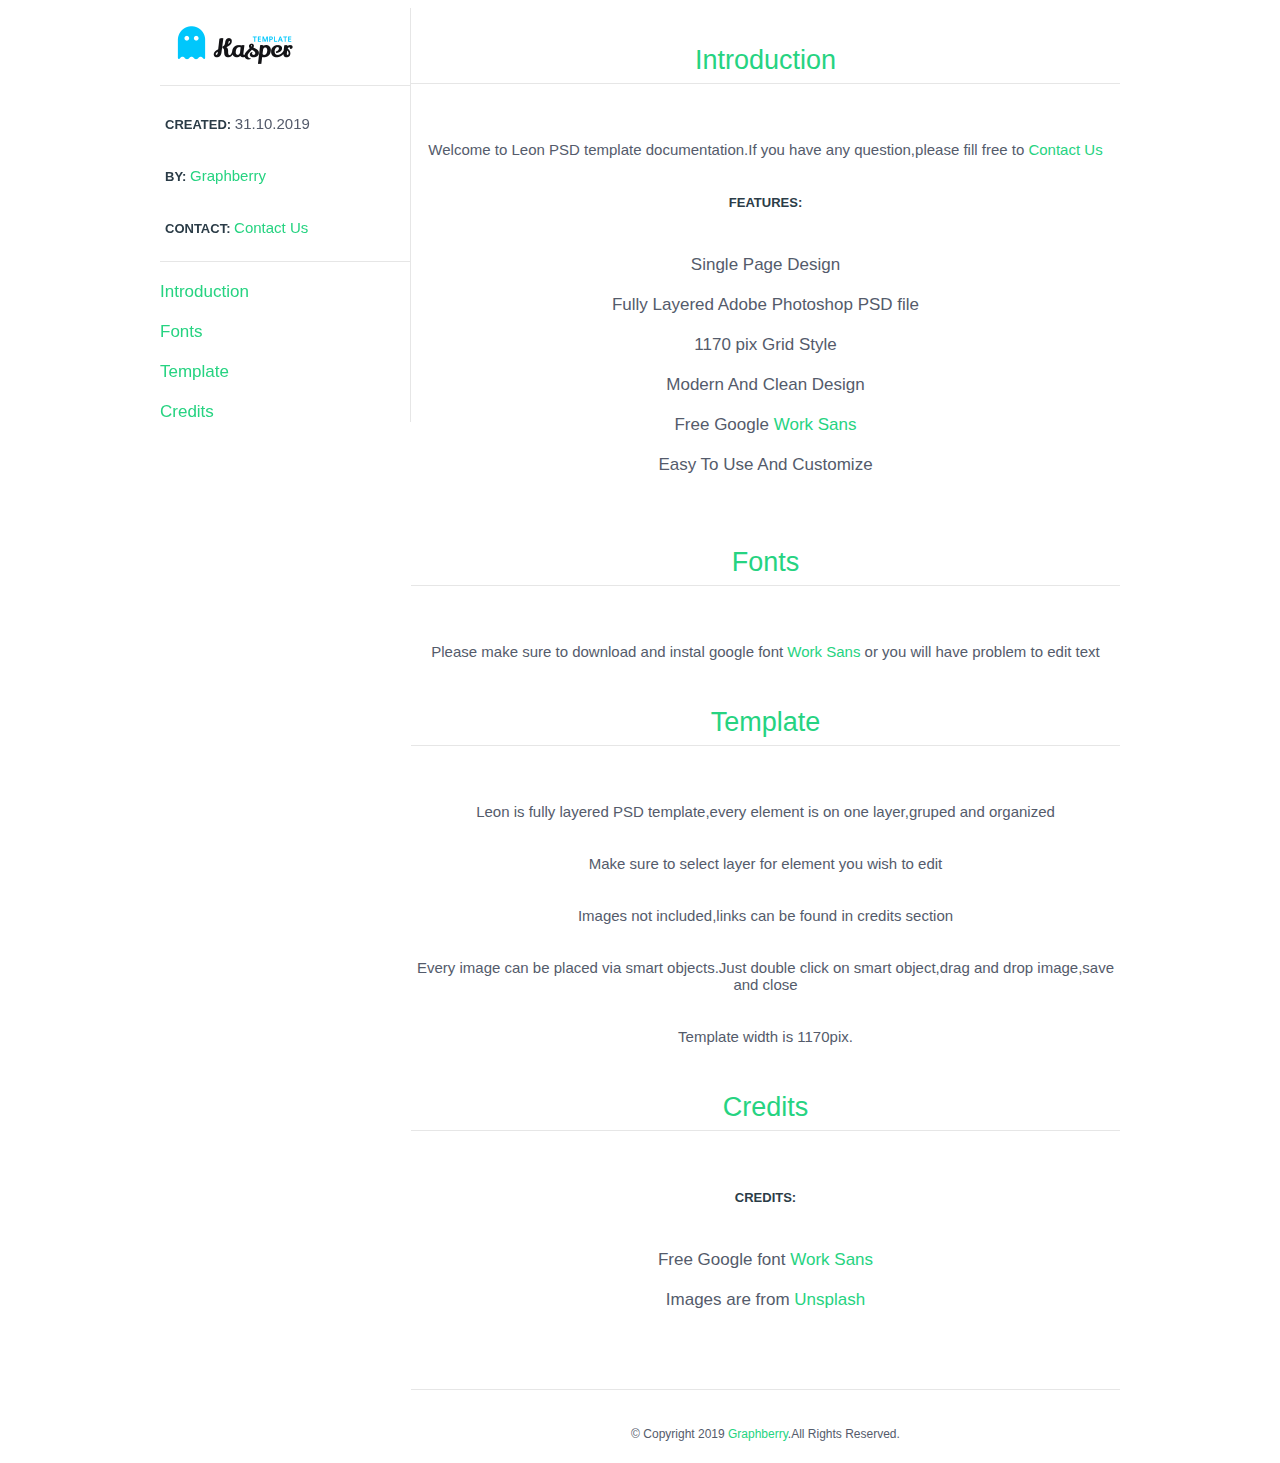
<file: fold/Help/Help.html>
<!DOCTYPE html>
<html>
<head>
	<meta charset="utf-8">
	<title>Leon - Simple Agency PSD Template</title>
    <link rel="stylesheet" href="assets/style.css">
</head>
<body>
	<div class="container">
		<div class="side">
			<div class="info">
				<a href="http://www.graphberry.com"><img src="assets/logo.png"></a>
				<p><b>CREATED: </b> 31.10.2019</p>
				<p><b>BY: </b><a href="http://www.graphberry.com"> Graphberry</a></p>
				<p><b>CONTACT: </b><a href="http://www.graphberry.com/pages/contact"> Contact Us</a></p>
			</div>
			<div class="menu">
				<li>
					<a href="#1">Introduction</a>
				</li>
				<li>
					<a href="#2">Fonts</a>
				</li>
				<li>
					<a href="#3">Template</a>
				</li>
				<li>
					<a href="#4">Credits</a>
				</li>
			</div>
		</div>
		<div class="content">
			<div id="1">
			    <p class="title">Introduction</p>
				<div class="intro-info">
					<p>Welcome to Leon PSD template documentation.If you have any question,please fill free to <a href="http://www.graphberry.com/pages/contact">Contact Us</a></p>
				<p><b>FEATURES: </b>
					<li>Single Page Design</li>
					<li>Fully Layered Adobe Photoshop PSD file</li>
					<li>1170 pix Grid Style</li>
					<li>Modern And Clean Design</li>
					<li>Free Google <a href="https://fonts.google.com/specimen/Work+Sans?selection.family=Work+Sans">Work Sans</a></li>
					<li>Easy To Use And Customize</li>
				</p>
				</div>
		    </div>

			<div id="2">
			    <p class="title">Fonts</p>
				<div class="intro-info">
					<p>Please make sure to download and instal google font <a href="https://fonts.google.com/specimen/Work+Sans?selection.family=Work+Sans">Work Sans</a> or you will have problem to edit text</p>
				</div>
		    </div>

			<div id="3">
			    <p class="title">Template</p>
				<div class="intro-info">
					<p>Leon is fully layered PSD template,every element is on one layer,gruped and organized</p>
					<p>Make sure to select layer for element you wish to edit</p>
                    <p>Images not included,links can be found in credits section</p>
                    <p>Every image can be placed via smart objects.Just double click on smart object,drag and drop image,save and close</p>
                    <p>Template width is 1170pix.</p>
				</div>
		    </div>

			<div id="4">
			    <p class="title">Credits</p>
				<div class="intro-info">
					<p><b>CREDITS:</b>
						<li>Free Google font <a href="https://fonts.google.com/specimen/Work+Sans?selection.family=Work+Sans">Work Sans</a></li>
                        <li>Images are from <a href="https://unsplash.com/">Unsplash</a></li>
                    </p>
				</div>
		    </div>

			<div>
				<p class="title"></p>
				<div class="footer">
					<p>© Copyright 2019 <a href="http://www.graphberry.com">Graphberry</a>.All Rights Reserved.</p>
				</div>
			</div>
		</div>
	</div>






</body>
</html>
</file>
<file: fold/Help/assets/style.css>
.info a {
	text-decoration:none;
	font-family:Arial;
	color:#26D381;
	font-size:15px;
}
a:hover {
	color:#00E1FF;
}
b {
	color:#2B3C47;
	font-family:Arial;
	font-size:13px;
}
p {
	color:#545B6B;
	font-family:Arial;
	font-size:15px;
	padding:10px 5px;
}
.container {
	width:960px;
	margin:0 auto;
}
.side {
	float:left;
	width:250px;
	border-right:1px solid #E6E6E6;
	position:fixed;
}
.content {
	float:right;
	width:709px;
}
.side img {
	width:150px;
	height:60px;
	border-bottom:1px solid #E6E6E6;
	padding:7px 100px 10px 0px;
}
.info {
	border-bottom:1px solid #E6E6E6;
}
li {
	list-style:none;
	padding-top:20px;
	color:#545B6B;
	font-family:Arial;
}
li a {
	font-size:17px;
	text-decoration:none;
	color:#26D381;
}
li a:hover {
	color:#00E1FF;
}	
.title {
	color:#26D381;
	text-align:center;
	font-size:27px;
	border-bottom:1px solid #E6E6E6;
	padding-bottom:7px;
}
.intro-info {
	text-align:center;
	padding-top:5px;
}
.intro-info a {
	color:#26D381;
	text-decoration:none;
}
.intro-info a:hover {
	color:#00E1FF;
}	
.intro-info li {
	font-size:17px;
}	
.footer p {
	font-size:12px;
	color:#545B6B;
	text-align:center;
}
.footer a {
	color:#26D381;
	text-decoration:none;
}
.footer a:hover {
	color:#00E1FF;
}
</file>
